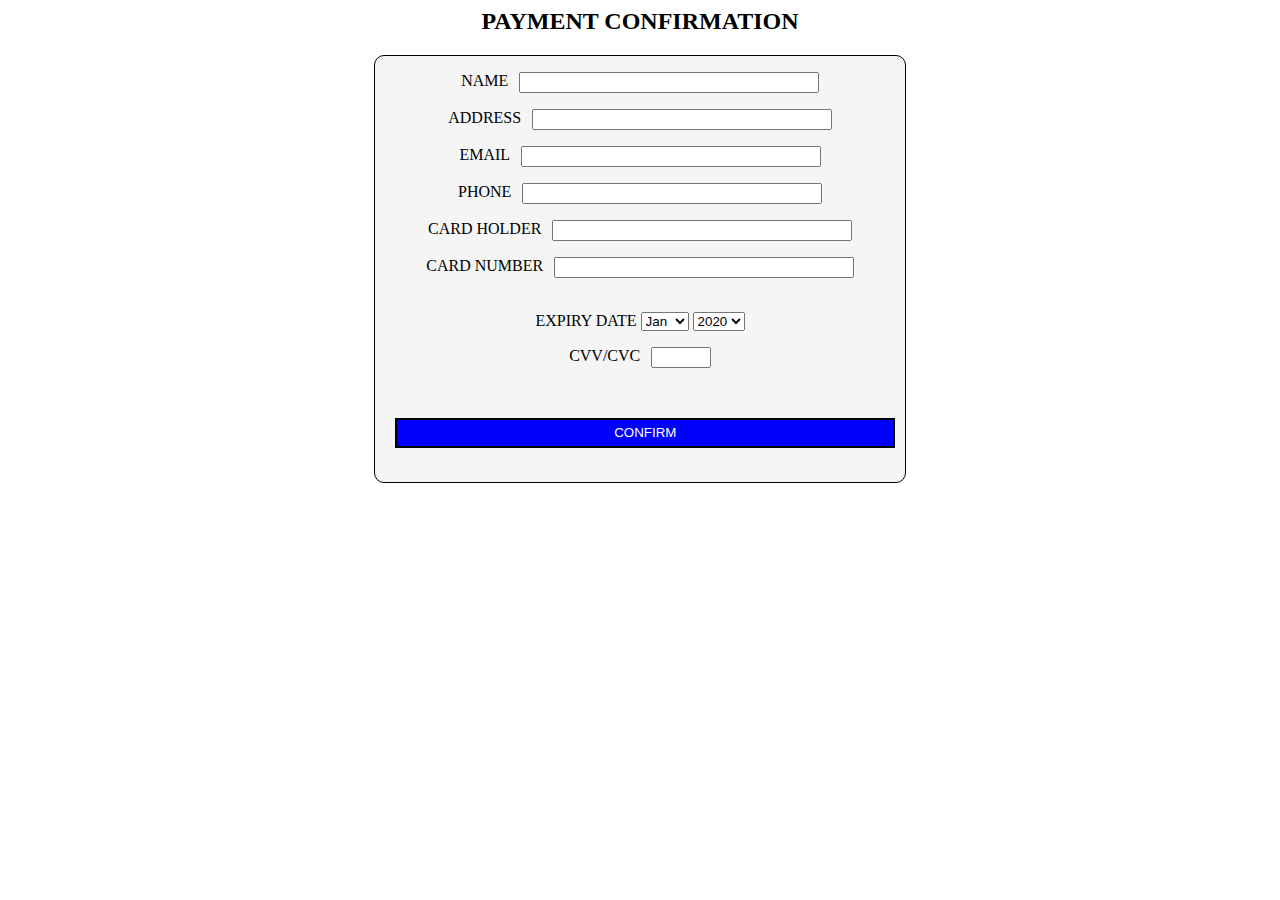
<file: payment.html>
<html> 
<head> 
    <meta charset="UTF-8">
    <meta name="viewport" content="width=device-width, initial-scale=1.0">
    <title>Payments</title>
    <script src="app.js"></script>
    <link rel="stylesheet" href="payment.css">
</head> 
<body> 
<h2 style="text-align: center"> PAYMENT CONFIRMATION</h2>           
<form name="RegForm" action="/" onsubmit="return formValidate()" method="post">  
    <p>NAME <input type="text" name="Name"></p>
     <label class="alert" id="name"></label> 

    <p> ADDRESS <input type="text" name="Address">  </p>
     <label class="alert" id="address"></label>

    <p>EMAIL <input type="text"  name="EMail"></p>
     <label class="alert" id="email"></label> 

    <!-- <p>Password : <input type="password" name="Password"> </p>
    <label class="alert" id="pwd"></label><br> <br> 

    <p>Confirm Password : <input type="password" name="cPassword"> </p>
    <label class="alert" id="cpwd"></label><br> <br> -->

    <p>PHONE <input type="number" name="phone"> </p>
    <label class="alert" id="phone"></label>

    <p>CARD HOLDER<input type="text" name="cardname"></p>
    <label class="alert" id="cardname"></label>

    <p>CARD NUMBER<input type="text" name="cardnumber"></p>
    <label class="alert" id="cardnumber"></label>
    <br>
    EXPIRY DATE
    <select name="months" id="months">
        <option value="Jan">Jan</option>
        <option value="Feb">Feb</option>
        <option value="Mar">Mar</option>
        <option value="Apr">Apr</option>
        <option value="May">May</option>
        <option value="Jun">Jun</option>
        <option value="Jul">Jul</option>
        <option value="Aug">Aug</option>
        <option value="Sep">Sep</option>
        <option value="Oct">Oct</option>
        <option value="Nov">Nov</option>
        <option value="Dec">Dec</option>
      </select>
      <select name="years" id="years">
        <option value="2020">2020</option>
        <option value="2019">2019</option>
        <option value="2018">2018</option>
        <option value="2017">2017</option>
        <option value="2016">2016</option>
        <option value="2015">2015</option>
      </select>

      <br>

      <p>CVV/CVC<input type="number" name="cvv" style="width:60px;"></p>
    <label class="alert" id="cvv"></label><br>


    <p><input type="submit" value="CONFIRM" name="Submit" id="sub"></p><br> 
    <label class="done" id="done"></label>  

</form> 
</body> 
</html>
</file>
<file: payment.css>
div {  
    box-sizing: border-box; 
    width: 100%; 
    border: 100px solid black; 
} 
   
form {                                         
    margin: 0 auto; 
    width: 530px;
    text-align: center;
    border: 1px Solid black;
    background-color:whitesmoke;
    border-radius: 10px;
}

form>p{
    display: flex;
    flex-direction: row;
    justify-content: center;

}
input{
    width: 300px;
    margin-left: 2%;
    float: inline-end;
}
.alert{
    color: red;
}
#sub{
    border: 2px Solid black;
    width:500px;
    height: 30px;
    background-color:blue;
    color:white;

}
#done{
color: green;
}
</file>
